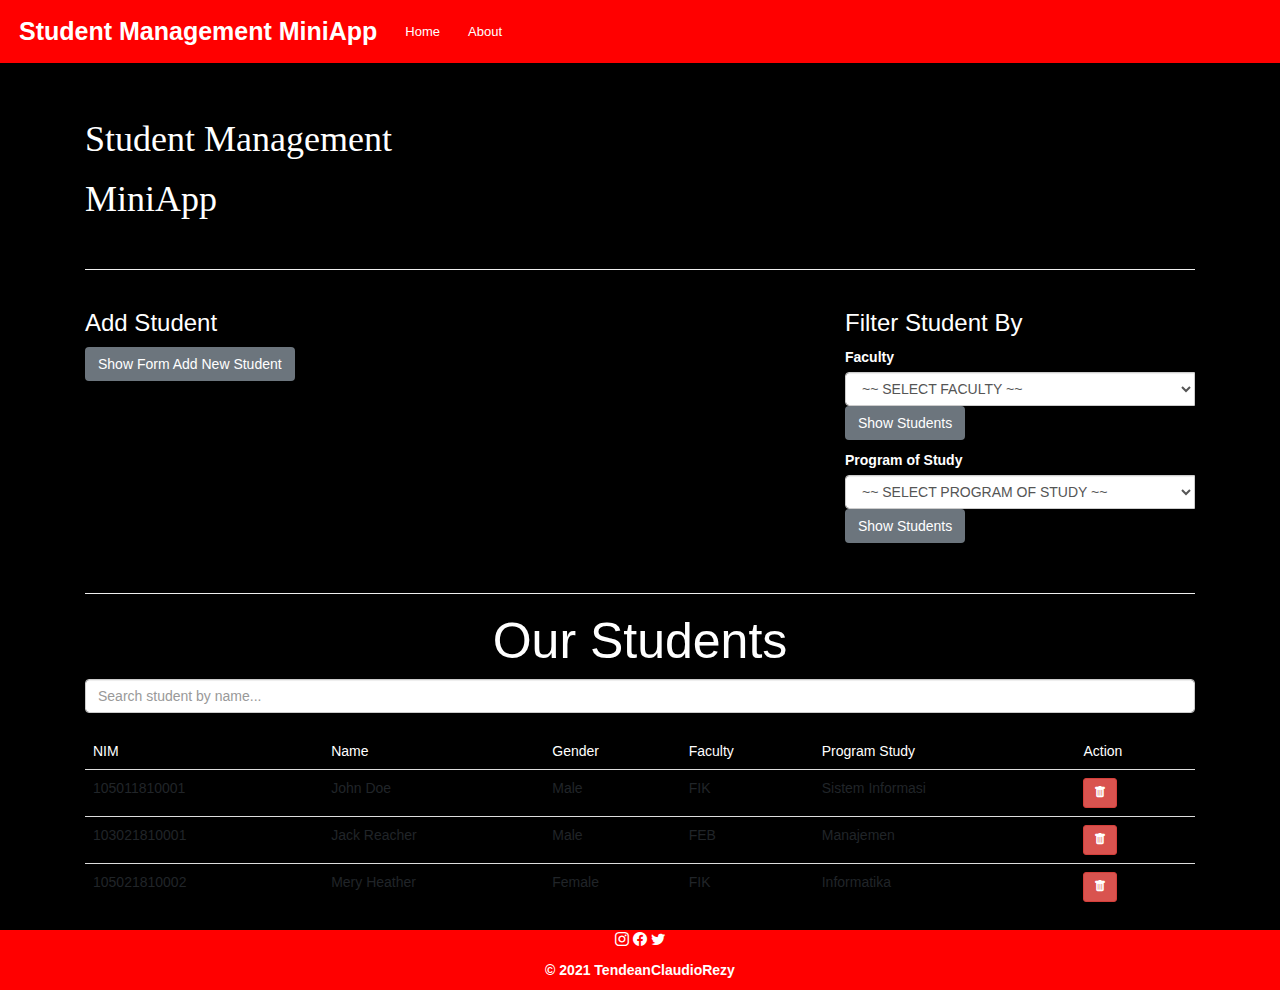
<file: MID TEST WEB PROGRAMING/index.html>
<!DOCTYPE html>
<html lang="en">
	<head>
		<meta charset="UTF-8" />
		<meta name="viewport" content="width=device-width, initial-scale=1.0" />

		<link rel="stylesheet" href="https://stackpath.bootstrapcdn.com/bootstrap/4.5.2/css/bootstrap.min.css"/>
		<link rel="stylesheet" href="style.css" />
		<link rel="stylesheet" href="https://maxcdn.bootstrapcdn.com/bootstrap/3.3.6/css/bootstrap.min.css">
		<link rel="stylesheet" href="https://cdn.jsdelivr.net/npm/bootstrap-icons@1.5.0/font/bootstrap-icons.css">
		<script src="https://ajax.googleapis.com/ajax/libs/jquery/1.12.2/jquery.min.js"></script>
        <script src="https://maxcdn.bootstrapcdn.com/bootstrap/3.3.6/js/bootstrap.min.js"></script>

		<title>Student Management MiniApp</title>
		<br><br>
	</head>
	<body class="body" onload="FillStudentList()">
		<body style="background-color: black;"></body>
		<header>
			<nav class="header">
				<a id="logo-container" href="index.html" class="logo">Student Management MiniApp</a>
				<div class="header-left">
					<a class="active" href="index.html">Home</a>
					<a class="inactive" href="about.html">About</a>
				</div>
			</nav>
			
		</header>
		
		<div class="container" style="font-family:verdana;">
			<br><br><br>
			<h1 style="color: white;">Student Management</h1>
			<h1 style="color: white;">MiniApp</h1>
			<br><hr>
		</div>
		
		<div class="container">
		<div class="row">

			<div class="col-sm-7">
				<h3 style="color: white;">Add Student</h3>
						<button type="button" class="btn bg-secondary text-white" data-toggle="collapse" data-target="#demo" id="formbtn"
							>Show Form Add New Student</button>
				<div id="demo" class="collapse">
					<form id="form-add-student">
						
		
						<br>
						<div class="form-group">
							<label style="color: white;"  for="NIM">Student ID (NIM)</label>
							<input type="text" class="form-control" id="NIM">
						</div>
						<div class="form-group">
							<label style="color: white;" for="fullName">Full Name</label>
							<input type="text" class="form-control" id="fullName">
						</div>
		
						<div class="form-group">
							<label style="color: white;" for="Gender">Gender</label> <br />
							<input type="radio" name="gender" id="Male" value="Male"> Male <br />
							<input type="radio" name="gender" id="Female" value="Female"> Female <br />
						</div>
		
						<label style="color: white;" for="sel1">Faculty</label> <br />
						<div class="input-group mb-3">
							<select class="form-control" id="sel1">
								<option value="0" selected>-- SELECT FACULTY --</option>
								<option value="Pascasarjana">Pascasarjana</option>
								<option value="Filsafat">Fakultas Filsafat</option>
								<option value="FKIP">Fakultas Keguruan dan Ilmu Pendidikan</option>
								<option value="FEB">Fakultas Ekonomi dan Bisnis</option>
								<option value="Pertanian">Fakultas Pertanian</option>
								<option value="FIK">Fakultas Ilmu Komputer</option>
								<option value="Keperawatan">Fakultas Keperawatan</option>
								<option value="ASMI">Akademi Sekretari Manajemen Indonesia Klabat</option>
							</select>
						</div>
						<label style="color: white;" for="sel2">Program of Study</label> <br />
						<div class="input-group mb-3">
							<select class="form-control" id="sel2">
								<option class="0" value="0" selected>-- SELECT PROGRAM OF STUDY --</option>
								<option class="Pascasarjana" value="Magister Manajemen">Magister Manajemen</option>
								<option class="Pascasarjana" value="Magister Teologi">Magister Teologi</option>
								<option class="Filsafat" value="Ilmu Filsafat">Ilmu Filsafat</option>
								<option class="FKIP" value="Pendidikan Agama">Pendidikan Agama</option>
								<option class="FKIP" value="Pendidikan Bahasa Inggris">Pendidikan Bahasa Inggris</option>
								<option class="FKIP" value="Pendidikan Ekonomi">Pendidikan Ekonomi</option>
								<option class="FKIP" value="Pendidikan Luar Sekolah">Pendidikan Luar Sekolah</option>
								<option class="FEB" value="Akuntansi">Akuntansi</option>
								<option class="FEB" value="Manajemen">Manajemen</option>
								<option class="Pertanian" value="Agroteknologi">Agroteknologi</option>
								<option class="FIK" value="Informatika">Informatika</option>
								<option class="FIK" value="Sistem Informasi">Sistem Informasi</option>
								<option class="Keperawatan" value="Ners">Profesi Ners</option>
								<option class="Keperawatan" value="Keperawatan">Keperawatan</option>
								<option class="ASMI" value="Sekretari (D3)">Sekretari (D3)</option>
							</select>
						</div>
						<br>
						<input type="submit" class="btn bg-secondary text-white" value="Add Student" />
		
					</form>
				</div>
			</div>

			<div class="col-sm-1"></div>
			
			<form class="col-sm-4">
				<h3 style="color: white;">Filter Student By</h3>
				<label style="color: white;" for="sel3">Faculty</label> <br />
				<div class="input-group mb-3">
					<select class="form-control" id="sel3">
						<option value="0" selected>~~ SELECT FACULTY ~~</option>
						<option value="Pascasarjana">Pascasarjana</option>
						<option value="Filsafat">Fakultas Filsafat</option>
						<option value="FKIP">Fakultas Keguruan dan Ilmu Pendidikan</option>
						<option value="FEB">Fakultas Ekonomi dan Bisnis</option>
						<option value="Pertanian">Fakultas Pertanian</option>
						<option value="FIK">Fakultas Ilmu Komputer</option>
						<option value="Keperawatan">Fakultas Keperawatan</option>
						<option value="ASMI">Akademi Sekretari Manajemen Indonesia Klabat</option>
					</select>
					<button type="button" onclick="FilterFaculty()" class="btn bg-secondary text-white">Show Students</button>
				</div>
				
				<label style="color: white;" for="sel4">Program of Study</label> <br />
				<div class="input-group mb-3">
					<select class="form-control" id="sel4">
						<option class="0" value="0" selected>~~ SELECT PROGRAM OF STUDY ~~</option>
						<option class="Pascasarjana" value="Magister Manajemen">Magister Manajemen</option>
						<option class="Pascasarjana" value="Magister Teologi">Magister Teologi</option>
						<option class="Filsafat" value="Ilmu Filsafat">Ilmu Filsafat</option>
						<option class="FKIP" value="Pendidikan Agama">Pendidikan Agama</option>
						<option class="FKIP" value="Pendidikan Bahasa Inggris">Pendidikan Bahasa Inggris</option>
						<option class="FKIP" value="Pendidikan Ekonomi">Pendidikan Ekonomi</option>
						<option class="FKIP" value="Pendidikan Luar Sekolah">Pendidikan Luar Sekolah</option>
						<option class="FEB" value="Akuntansi">Akuntansi</option>
						<option class="FEB" value="Manajemen">Manajemen</option>
						<option class="Pertanian" value="Agroteknologi">Agroteknologi</option>
						<option class="FIK" value="Informatika">Informatika</option>
						<option class="FIK" value="Sistem Informasi">Sistem Informasi</option>
						<option class="Keperawatan" value="Ners">Profesi Ners</option>
						<option class="Keperawatan" value="Keperawatan">Keperawatan</option>
						<option class="ASMI" value="Sekretari (D3)">Sekretari (D3)</option>
					</select>
					<button type="button" onclick="FilterStudy()" class="btn bg-secondary text-white">Show Students</button>
				</div>
			</form>
		</div>
		</div>
		<br>

		<div class="container">
			<hr>
			
			<h1 style="color: white; text-align: center; font-size: 50px;">Our Students</h1>
			<input type="text" class="form-control" onkeyup="FilterName()" id="nameSearch" placeholder="Search student by name..."><br>
			<table class="table table-hover">
				<thead>
					<tr>
						<td style="color: white;">NIM</td>
						<td style="color: white;">Name</td>
						<td style="color: white;">Gender</td>
						<td style="color: white;">Faculty</td>
						<td style="color: white;">Program Study</td>
						<td style="color: white;">Action</td>
					</tr>
					
				</thead>

				<tbody id="students">

				</tbody>
			</table>
			
			<div id="main">

				
			</div>
		</div>

		<footer>
			<b>
			<p style="color: white;" class="text-center"><i class="bi bi-instagram"> <i class="bi bi-facebook"> <i class="bi bi-twitter"></i></i></i></p>
			<p style="color: white;" class="text-center ">&copy; 2021 TendeanClaudioRezy</p>
			</b>
		</footer>

		<script type="text/javascript" src="DefArray.js"></script>
		<script type="text/javascript" src="miniApp.js"></script>
		<script type="text/javascript" src="changebtn.js"></script>
		<script type="text/javascript" src="ComboboFix.js"></script>
	</body>
</html>
</file>
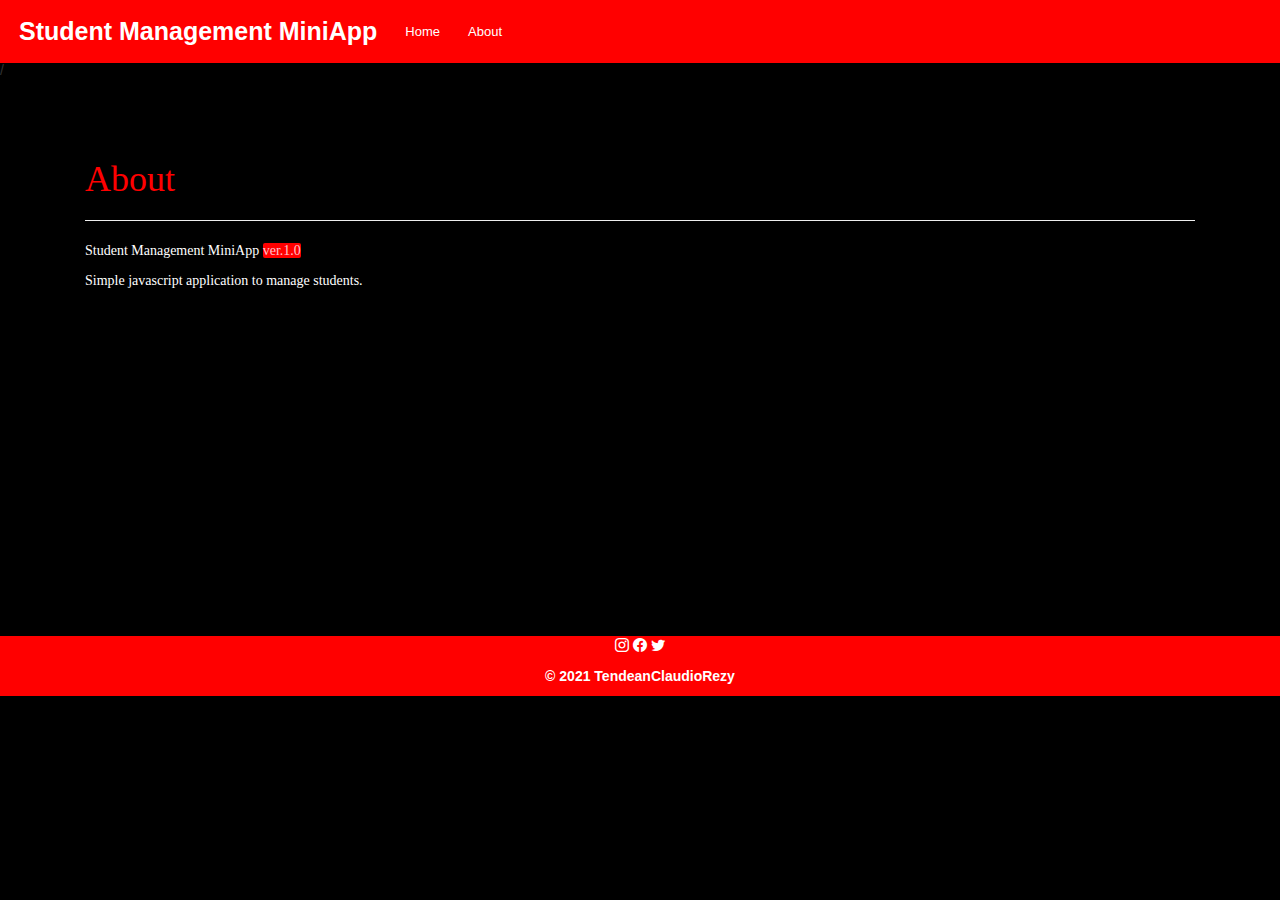
<file: MID TEST WEB PROGRAMING/about.html>
<!DOCTYPE html>
<html lang="en">
	<head>
		<meta charset="UTF-8" />
		<meta name="viewport" content="width=device-width, initial-scale=1.0" />

		<link rel="stylesheet" href="https://stackpath.bootstrapcdn.com/bootstrap/4.5.2/css/bootstrap.min.css"/>
		<link rel="stylesheet" href="style.css" />
		<link rel="stylesheet" href="https://maxcdn.bootstrapcdn.com/bootstrap/3.3.6/css/bootstrap.min.css">
		<link rel="stylesheet" href="https://cdn.jsdelivr.net/npm/bootstrap-icons@1.5.0/font/bootstrap-icons.css">
		<script src="https://ajax.googleapis.com/ajax/libs/jquery/1.12.2/jquery.min.js"></script>
        <script src="https://maxcdn.bootstrapcdn.com/bootstrap/3.3.6/js/bootstrap.min.js"></script>

		<title>Student Management MiniApp</title>
		<br><br><br>
	</head>
	<body>
		<body style="background-color: black;"></body>
		<header>
			<nav class="header">
				<a id="logo-container" href="index.html" class="logo">Student Management MiniApp</a>
				<div class="header-left">
					<a class="inactive" href="index.html">Home</a>
					<a class="active" href="about.html">About</a>
				</div>
			</nav>
			
		</header>
		/
		<div class="container" style="font-family:verdana;">
			<br><br><br>
			<h1 style="color: red;">About</h1>
			<hr>
			<p style="color: white">Student Management MiniApp 
				<span style="background-color: red; color: pink;width: 10px; border-radius: 2px;"> ver.1.0 </span>
			</p>
			<p style="color: white">Simple javascript application to manage students.</p>
		</div>
		
		

		<br><br><br><br>
		<div class="wrapper">
			<div class="push"></div>
		</div>
		
		<footer>
			<b>
			<p style="color: white;" class="text-center"><i class="bi bi-instagram"> <i class="bi bi-facebook"> <i class="bi bi-twitter"></i></i></i></p>
			<p style="color: white;" class="text-center ">&copy; 2021 TendeanClaudioRezy</p>
			</b>
		</footer>
		

		<script src="miniApp.js"></script>
	</body>
</html>
</file>
<file: MID TEST WEB PROGRAMING/style.css>
.header {
	overflow: hidden;
	background-color: red;
	margin: 0;
	padding: 5px 5px;
	text-decoration: none;
	position: fixed;
	z-index: 1000;
	top: 0;
	width: 100%;
  }
  
 
  .header a {
	float: left;
	color: white;
	text-align: center;
	padding: 14px;
	text-decoration: none;
	font-size: 13px;
	line-height: 25px;
	border-radius: 4px;
	text-decoration: none;
  }
  
  
  .header a.logo {
	font-size: 25px;
	font-weight: bold;
	text-decoration: none;
  }
  
  
  .header a:hover {
	background-color: #ddd;
	color: white;
	text-decoration: none;
  }
  
 
  .header a.active {
	background-color: red;
	color: white;
	text-decoration: none;
  }

  .header a.inactive {
	text-decoration: none;
  }
  
  
  .header-right {
	float: right;
	text-decoration: none;
  }
  
  .open-button {
	float: left;
	color: black;
	text-align: center;
	padding: 12px;
	text-decoration: none;
	font-size: 18px;
	line-height: 25px;
	border-radius: 4px;
	text-decoration: none;
  }
  
  .card {
	padding: 16px;
	text-align: left;
	background-color: #f1f1f1;
  }

  .filterbtn {
	  text-align: center;
	  background-color: dodgerblue;
	  padding-left: 10px;
	  padding-right: 10px;
	  margin-top: 5px;
	  
  }

  .bg-black {
	background-color: dodgerblue !important;
  }

  footer {
	background-color: red;
    position: absolute;
    left: 0;
    right: 0;
  }

.push {
    height: 255px;
}
</file>
